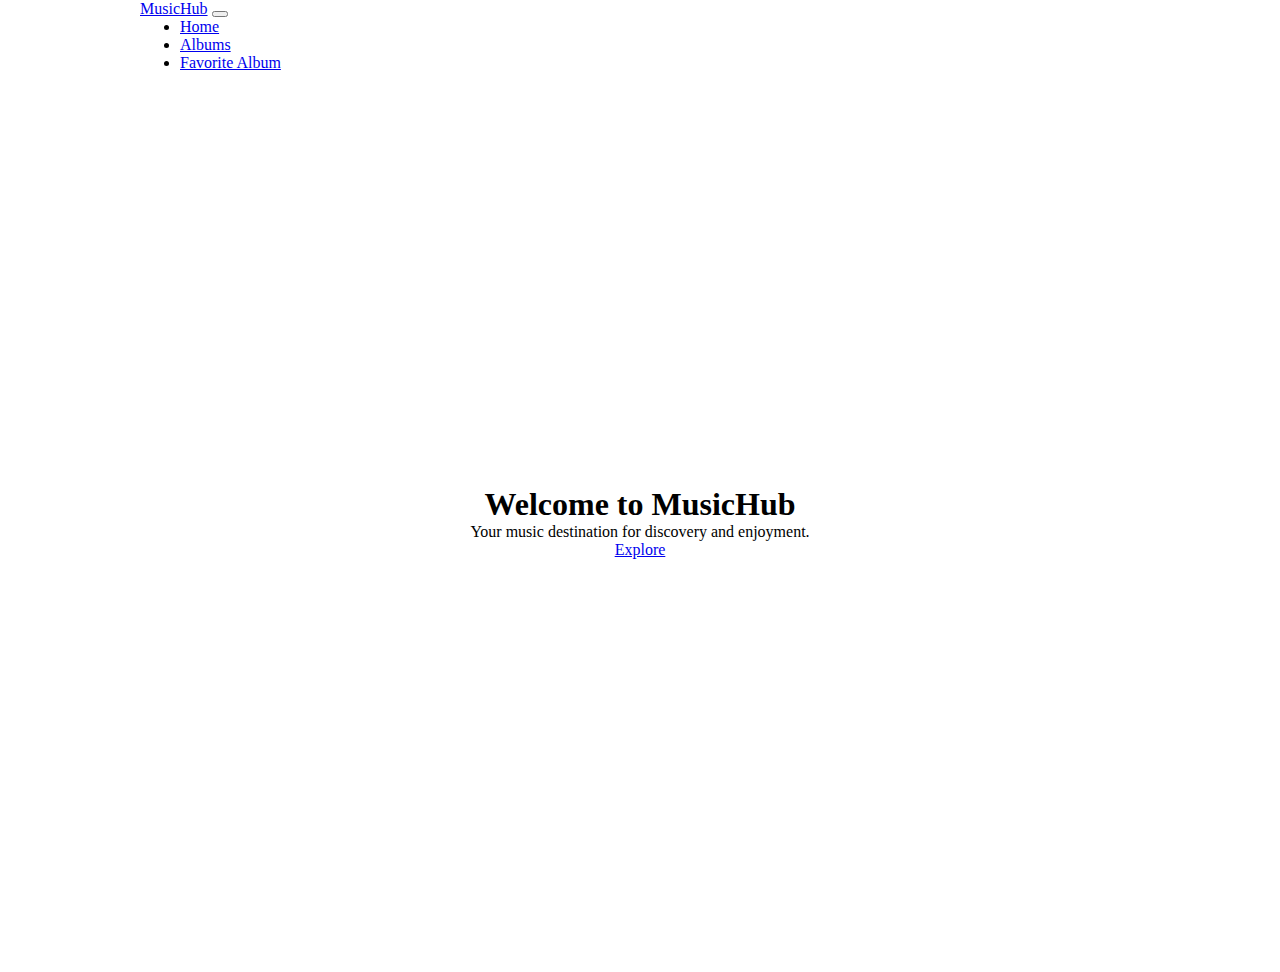
<file: index.html>
<!doctype html>
<html lang="en">
  <head>
    <meta charset="utf-8">
    <meta name="viewport" content="width=device-width, initial-scale=1">
    <title>MusicHub</title>
    <link href="https://cdn.jsdelivr.net/npm/bootstrap@5.3.2/dist/css/bootstrap.min.css" rel="stylesheet" integrity="sha384-T3c6CoIi6uLrA9TneNEoa7RxnatzjcDSCmG1MXxSR1GAsXEV/Dwwykc2MPK8M2HN" crossorigin="anonymous">
    <link rel="icon" type="image/x-icon" href="https://raw.githubusercontent.com/CodeKaito/Epicode-task-14/main/assets/icon.ico">
    <link rel="stylesheet" href="global.css">
    <link rel="stylesheet" href="style.css">
</head>
  <body class="text-light">
    <!-- NAVBAR -->
    <nav class="navbar navbar-expand-lg text-light">
        <div class="container-fluid">
          <a class="navbar-brand text-light" href="#">MusicHub</a>
          <button class="navbar-toggler border-light bg-light" type="button" data-bs-toggle="collapse" data-bs-target="#navbarSupportedContent" aria-controls="navbarSupportedContent" aria-expanded="false" aria-label="Toggle navigation">
            <span class="navbar-toggler-icon text-light"></span>
          </button>
          <div class="collapse navbar-collapse textEnd" id="navbarSupportedContent">
            <ul class="navbar-nav me-auto mb-2 mb-lg-0">
              <li class="nav-item">
                <a class="nav-link active text-light rounded-3" aria-current="page" href="#">Home</a>
              </li>
              <li class="nav-item">
                <a class="nav-link text-light" href="/pages/album.html">Albums</a>
              </li>
              <li class="nav-item">
                <a class="nav-link text-light" href="/pages/fav.html">Favorite Album</a>
              </li>
            </ul>
          </div>
        </div>
    </nav>

    <main>
        <div class="cover-container p-3">
            <h1 class="display-3 mt-3">Welcome to MusicHub</h1>
            <p class="lead">Your music destination for discovery and enjoyment.</p>
            <a href="/pages/album.html" class="btn btn-lg btn-outline-light">Explore</a>
        </div>
    </main>

    <script src="https://cdn.jsdelivr.net/npm/bootstrap@5.3.2/dist/js/bootstrap.bundle.min.js" integrity="sha384-C6RzsynM9kWDrMNeT87bh95OGNyZPhcTNXj1NW7RuBCsyN/o0jlpcV8Qyq46cDfL" crossorigin="anonymous"></script>
    <script>
        
    </script>
</body>
</html>
</file>
<file: global.css>
* {
    margin: 0;

}

body {
    max-width: 1000px; /* Impedisce al body di restringersi oltre 600px di larghezza */
    margin-left: auto;
    margin-right: auto;
    justify-content: center;
}  

.textEnd {
    flex-grow: initial;
}

@media screen and (min-width: 556px) and (max-width: 992px) {
    .element {
        width: 33%;
    }
}

@media screen and (max-width: 770px) {
    .element {
        width: 50%;
    }
}

@media screen and (max-width: 573px) {
    .element {
        width: 200%;
        min-width: auto;
    }
}
</file>
<file: style.css>
body {
    background-image: url("https://r4.wallpaperflare.com/wallpaper/738/744/882/music-vinyl-simple-background-minimalism-wallpaper-520142900d96ce9bcac892c590c829a2.jpg");
    background-repeat: no-repeat;
}

main {
    height: 100vh;
    display: flex;
    align-items: center;
    justify-content: center;
    text-align: center;
}
</file>
